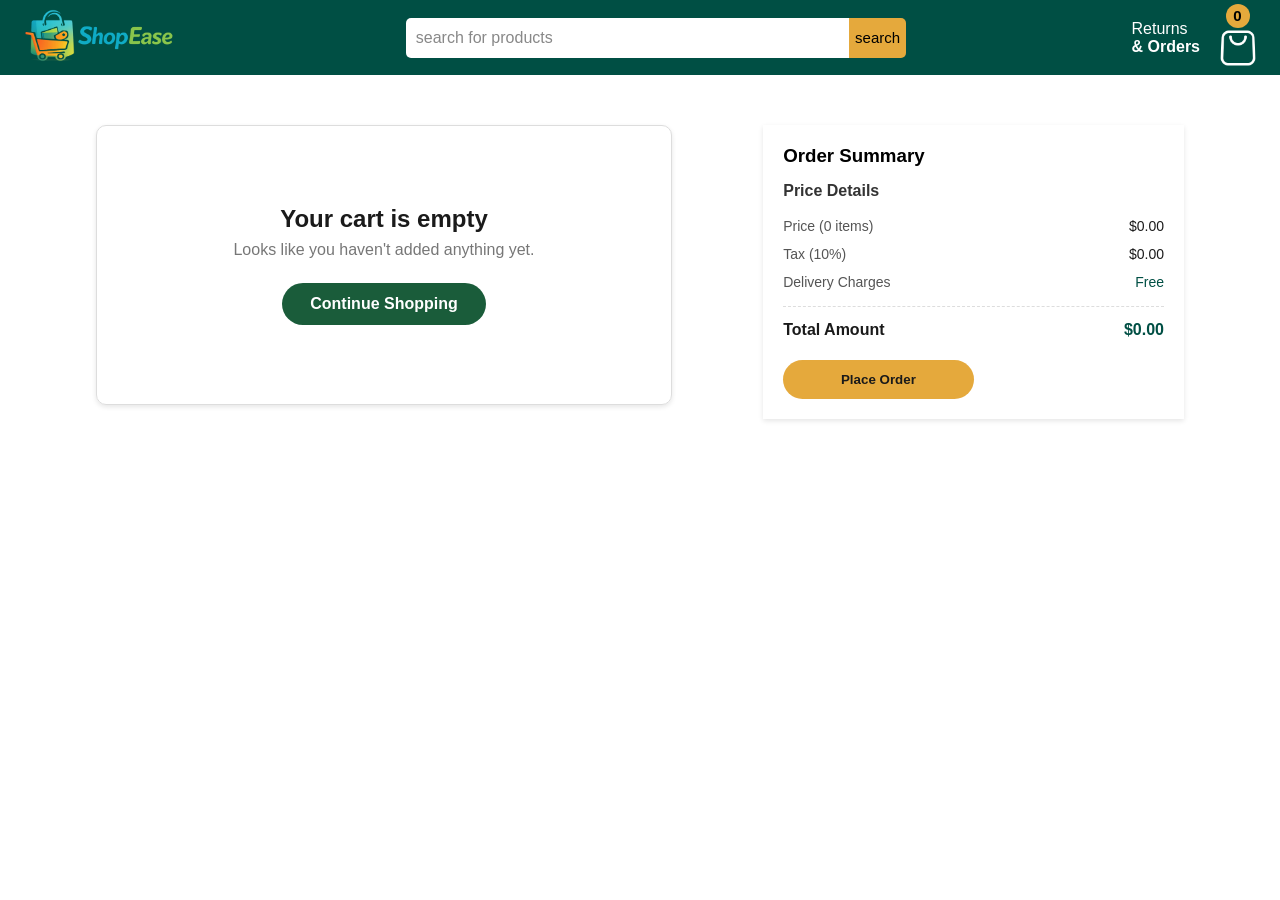
<file: checkout.html>
<!DOCTYPE html>
<html lang="en">
<head>
    <meta charset="UTF-8">
    <meta name="viewport" content="width=device-width, initial-scale=1.0">
    <link rel="icon" type="image/png" href="logos/logo_favicon.png">
    <link rel="stylesheet" href="styles/checkout.css">
    <link rel="stylesheet" href="styles/checkout-products.css">
    <title>Checkout</title>
</head>
<body>
    <Header>
        <div class = "checkout-nav-bar">
            <a href="index.html">
                <img src="/logos/logo.png" class="checkout-nav-logo">
            </a>
            <div class="checkout-search-wrapper" >
                <input type="text" class="checkout-nav-search" placeholder="search for products">
                <button class="checkout-nav-search-button">search</button>
            </div>
            <div class="checkout-right-section">
                <div class="checkout-returns-and-orders">
                    <p class="checkout-returns-text">Returns</p>
                    <p class="checkout-orders-text">&amp; Orders</p>
                </div>
                <div class="checkout-cart">
                    <div class="checkout-cart-count" id = "cart-count">0</div>
                    <a href="checkout.html">
                        <img src="images/cart-icon.png" alt="Shopping Cart" class="checkout-cart-icon">
                    </a>
                </div>
            </div>
        </div>
    </header>

    <main>
        <div class="checkout-container">
            <div class="checkout-products" id="checkout-products">
                <div class="checkout-card">
                    <img src="images/laptop.jpg" alt="laptop">
                    <div class="checkout-product-details">
                        <h3 class="checkout-product-name">laptop</h3>
                        <span> <h4>Quantity: 1</h4></span>
                        <p class="checkout-product-price">$89.99</p>
                        <div class="checkout-button-container">
                            <button class="checkout-delete">Delete</button>
                            <button class="checkout-minus">-</button>
                            <button class = "checkout-add">+</button>
                        </div>
                    </div>
                    <div class="checkout-delivery-section">

                        <h3 class="checkout-delivery-heading">Delivery Options</h3>
                        <div class="checkout-delivery-tabs">
                            <button type="button" class="checkout-delivery-tab active" data-delivery="standard" data-price="0">
                                <span>
                                    <span class="checkout-delivery-tab-title">Standard</span>
                                    <span class="checkout-delivery-tab-time">3-5 days</span>
                                </span>
                                <span class="checkout-delivery-tab-price">Free</span>
                            </button>

                            <button type="button" class="checkout-delivery-tab" data-delivery="express" data-price="4.99">
                                <span>
                                    <span class="checkout-delivery-tab-title">Express</span>
                                    <span class="checkout-delivery-tab-time">1-2 days</span>
                                </span>
                                <span class="checkout-delivery-tab-price">$4.99</span>
                            </button>

                            <button type="button" class="checkout-delivery-tab" data-delivery="emergency" data-price="12.99">
                                <span>
                                    <span class="checkout-delivery-tab-title">Emergency</span>
                                    <span class="checkout-delivery-tab-time">Today</span>
                                </span>
                                <span class="checkout-delivery-tab-price">$12.99</span>
                            </button>
                        </div>
                    </div>
                </div>
            </div>

            <div class="place-order-sidebar" id="place-order-sidebar">
                <h3 class="checkout-order-summary">Order Summary</h3>

                <div class="checkout-price-details">
                <h3 class="checkout-price-heading">Price Details</h3>

                <div class="checkout-price-row">
                    <span class="checkout-price-label">Price (1 item)</span>
                    <span class="checkout-price-value">$89.99</span>
                </div>

                <div class="checkout-price-row">
                    <span class="checkout-price-label">Tax (10%)</span>
                    <span class="checkout-price-value">$9</span>
                </div>

                <div class="checkout-price-row">
                    <span class="checkout-price-label">Delivery Charges</span>
                    <span class="checkout-price-value checkout-price-free">Free</span>
                </div>

                <div class="checkout-price-divider"></div>

                <div class="checkout-price-row checkout-total-row">
                    <span class="checkout-total-label">Total Amount</span>
                    <span class="checkout-total-value">$98.99</span>
                </div>
                </div>  

                <button class= "checkout-place-order">Place Order</button>
            </div>
        </div>
    </main>

    <script type="module" src="scripts/checkout.js"></script>

</body>
</file>
<file: styles/checkout.css>
*{
    padding: 0px;
    margin: 0px;
}

body{
    font-family: Arial, Helvetica, sans-serif;
}

.checkout-nav-bar{
    display: flex;
    height: 55px;
    background-color: #004F44;
    justify-content: space-between;
    align-items: center;
    padding: 10px 20px;
}

.checkout-nav-logo{
    width: 160px;
    cursor: pointer;
    transition: transform 0.3s ease;
}
.checkout-nav-logo:hover {
  transform: scale(1.05);
  filter: drop-shadow(0 4px 8px rgba(255, 255, 255, 0.2));
}

.checkout-search-wrapper {
    display: flex;
    align-items: center;
    flex-grow: 1;
    max-width: 500px;
    justify-content: center;
    margin: 0 15px;
}

.checkout-nav-search {
    width: 100%;
    height: 40px;
    min-width: 50px;
    color: #111111;
    padding-left: 10px;
    font-size: 16px;
    font-weight: 400;
    border: none;
    border-top-left-radius: 5px;
    border-bottom-left-radius: 5px;
    font-family: Arial, sans-serif;
}

.checkout-nav-search:focus {
  outline: none;
  box-shadow: 0 0 8px rgba(229, 169, 60, 0.4); 
}

.checkout-nav-search::placeholder {
  font-family: Arial, sans-serif;
  color: #888888;
}

.checkout-nav-search-button{
    width: 65px;
    height: 40px;
    font-size: 15px;
    background-color: #E5A93C;
    border: none;
    border-top-right-radius: 5px;
    border-bottom-right-radius: 5px;
    padding-left: 0px;
    cursor: pointer;
}

.checkout-right-section {
    display: flex;
    align-items: center;
    gap: 15px;
    cursor: pointer;
}

.checkout-nav-search-button:hover {
  background-color: #C78E2B;
}

.checkout-returns-and-orders{
    color: white;
    cursor: pointer;
}

.checkout-orders-text{
    font-weight: bolder;
}



.checkout-cart-icon {
    width: 40px;
    filter: invert(1);
    transition: transform 0.2s ease;
    margin: 0;
}

.checkout-cart-icon:hover {
  transform: scale(1.1);
}

.checkout-cart{
    display: flex;
    flex-direction: column;
    justify-content: center;
    align-items: center;
    width: 45px;
}

.checkout-cart-count {
    width: 24px;
    height: 24px;
    background-color: #E5A93C;
    border-radius: 50%;
    
    display: inline-flex;
    align-items: center;
    justify-content: center;
    
    font-size: 15px;
    font-weight: 800;
    color: #000000;
}

@media (max-width: 600px) {
    .checkout-nav-bar {
        flex-wrap: wrap;
        height: auto;
        gap: 10px;
    }

    .checkout-search-wrapper {
        order: 3;
        max-width: 100%;
        width: 100%;
        margin: 0;
    }
    
    .checkout-nav-logo {
        width: 120px;
    }
}
</file>
<file: styles/checkout-products.css>
.checkout-container {
    display: flex; 
    justify-content: space-between;
    align-items: flex-start;
    width: 85%;
    margin: 0 auto;
    padding: 50px;
}

.checkout-products{
    width: 50%;
    padding: 15px;
    border: 1px solid #dddddd;
    box-shadow: 0 2px 5px rgba(0,0,0,0.1);
    border-radius: 10px;
}

.checkout-card{
    display: flex;
    gap: 5%;
    padding-bottom: 15px;
    margin-bottom: 15px;
    border-bottom: 1px solid #eeeeee;
}

.checkout-card img {
    width: 120px;
    height: 120px;
    object-fit: contain;
    background-color: #ffffff;
    border-radius: 8px;
    flex-shrink: 0;
}

.checkout-card:last-child{
    border-bottom: none;
    margin-bottom: 0;
    padding-bottom: 0;
}

.checkout-product-details{
    padding-top: 5px;
    width: 25%;
    display: flex;
    flex-direction: column;
    gap: clamp(6px, 1.5vw, 8px);
}

.checkout-product-price{
    font-weight: bold;
    color: #004F44;
}


.place-order-sidebar {
    width: 35%;
    padding: 20px;
    background-color: #f9f9f9;
    border: 1px solid #ddd;
    height: fit-content;
}

.checkout-button-container{
    display: flex;
    padding: 5px;
    width: 80%;
    min-width: 50px;
    max-width: 150px; 
    border: 2px solid #004F44;
    border-radius: 25px;
    overflow: hidden;
    background-color: #ffffff;
}

.checkout-button-container button {
    box-sizing: border-box;
    border: none;
    background: transparent;
    cursor: pointer;
    font-weight: 600;
    transition: all 0.25s ease;
    padding: 6px 0;
}

.checkout-delete{
    width: 60%;
    color: #004F44;
    border-right: 1px solid #dddddd;
}

.checkout-delete:hover {
    background-color: #004F44;
    color: #ffffff;
}

.checkout-minus{
    width: 20%;
    color: #004F44;
    font-size: 16px;
}

.checkout-minus:hover {
    background-color: #e6f0ee;
    color: #003b33;
    transform: scale(1.1);
}

.checkout-add{
    width: 20%;
    color: #004F44;
    font-size: 16px;
}

.checkout-add:hover {
    background-color: #e6f0ee;
    color: #003b33;
    transform: scale(1.1);
}

.checkout-button-container button:active {
    transform: scale(0.95);
}

.place-order-sidebar{
    height: 40%;
    border: none;
    background-color: #ffffff;
    box-shadow: 0 2px 5px rgba(0,0,0,0.1);
}

.checkout-place-order{
    box-sizing: border-box;
    background-color: #E5A93C;
    width: 50%;
    padding: 12px 0;
    border: none;
    border-radius: 20px;
    font-weight: 700;
    cursor: pointer;
    color: #1a1a1a;
    transition: all 0.25s ease;
}

.checkout-place-order:hover{
    background-color: #C78E2B;
}

.checkout-place-order:active {
    background-color: #e0a800;
    transform: scale(0.96);
    box-shadow: inset 0 2px 4px rgba(0, 0, 0, 0.2);
}

.checkout-price-details {
    padding: 15px 0;
}

.checkout-price-heading {
    margin: 0 0 12px 0;
    font-size: 16px;
    color: #333333;
}

.checkout-price-row {
    display: flex;
    justify-content: space-between;
    align-items: center;
    padding: 6px 0;
    font-size: 14px;
    color: #555555;
}

.checkout-price-label {
    color: #555555;
}

.checkout-price-value {
    font-weight: 500;
    color: #1a1a1a;
}

.checkout-price-free {
    color: #004F44;
}

.checkout-price-divider {
    border-top: 1px dashed #dddddd;
    margin: 10px 0;
}

.checkout-total-row {
    padding-top: 4px;
}

.checkout-total-label {
    font-weight: 700;
    font-size: 16px;
    color: #1a1a1a;
}

.checkout-total-value {
    font-weight: 700;
    font-size: 16px;
    color: #004F44;
}

.checkout-delivery-section {
    display: flex;
    flex-direction: column; /* forces heading above tabs, not beside them */
    margin-bottom: 15px;
}

.checkout-delivery-heading {
    margin: 0 0 8px 0;
    font-size: 15px;
    font-weight: 700;
    color: #1a1a1a;
}

.checkout-delivery-tabs {
    display: flex;
    flex-direction: column;
    gap: 2px;
}

.checkout-delivery-tab {
    display: flex;
    justify-content: space-between;
    align-items: center;
    width: 100%;
    background: none;
    border: none;
    border-left: 3px solid transparent;
    padding: 8px 10px;
    font-family: inherit;
    text-align: left;
    color: #555555;
    cursor: pointer;
    transition: all 0.2s ease;
}

.checkout-delivery-tab:hover {
    background-color: #f5f5f5;
}

.checkout-delivery-tab.active {
    border-left: 3px solid #004F44;
    background-color: #f5f9f8;
}

.checkout-delivery-tab-title {
    font-weight: 600;
    font-size: 13px;
    color: #1a1a1a;
}

.checkout-delivery-tab-time {
    font-size: 11px;
    color: #888888;
    margin-left: 6px;
}

.checkout-delivery-tab-price {
    font-size: 13px;
    font-weight: 600;
    color: #004F44;
}

.empty-cart {
    display: flex;
    flex-direction: column;
    align-items: center;
    justify-content: center;
    text-align: center;
    padding: 4rem 2rem;
    color: #333;
}

.empty-cart h3 {
    font-size: 1.5rem;
    font-weight: 600;
    margin-bottom: 0.5rem;
    color: #1a1a1a;
}

.empty-cart p {
    font-size: 1rem;
    color: #777;
    margin-bottom: 1.5rem;
}

.continue-shopping-btn {
    display: inline-block;
    padding: 0.75rem 1.75rem;
    background-color: #1a5c3a;   /* adjust to match your site's accent color */
    color: #fff;
    text-decoration: none;
    font-weight: 600;
    border-radius: 999px;        /* pill shape, matches your delivery tab buttons */
    transition: background-color 0.2s ease, transform 0.15s ease;
}

.continue-shopping-btn:hover {
    background-color: #144a2f;
    transform: translateY(-1px);
}

.continue-shopping-btn:active {
    transform: translateY(0);
}

@media (max-width: 768px) {
    .checkout-container {
        flex-wrap: wrap;
    }

    .checkout-products,
    .place-order-sidebar {
        width: 100%;
    }

    .checkout-card {
        flex-wrap: wrap;
    }

    .checkout-product-details {
        width: 60%;
    }
}

@media (max-width: 480px) {
    .checkout-card {
        flex-direction: column;
        align-items: flex-start;
    }

    .checkout-product-details {
        width: 100%;
    }

    .checkout-button-container {
        max-width: 100%;
    }

    .checkout-delete {
        width: 50%;
    }
    .checkout-minus,
    .checkout-add {
        width: 25%;
    }
}

@media (max-width: 768px) {
    .checkout-delivery-option {
        font-size: 13px;
    }

    .checkout-price-row {
        font-size: 13px;
    }

    .checkout-total-row {
        font-size: 15px;
    }
}

@media (max-width: 480px) {
    .checkout-delivery-options {
        gap: 10px;
        margin-bottom: 12px;
    }

    .checkout-delivery-option {
        align-items: flex-start;
        line-height: 1.4;
        font-size: 12.5px;
    }

    .checkout-delivery-option input {
        margin-top: 3px;
    }

    .checkout-price-row {
        font-size: 13px;
        padding: 5px 0;
    }

    .checkout-total-row {
        font-size: 14.5px;
        padding-top: 8px;
    }
}

@media (max-width: 480px) {
    .checkout-place-order {
        width: 100%;
    }
}
</file>
